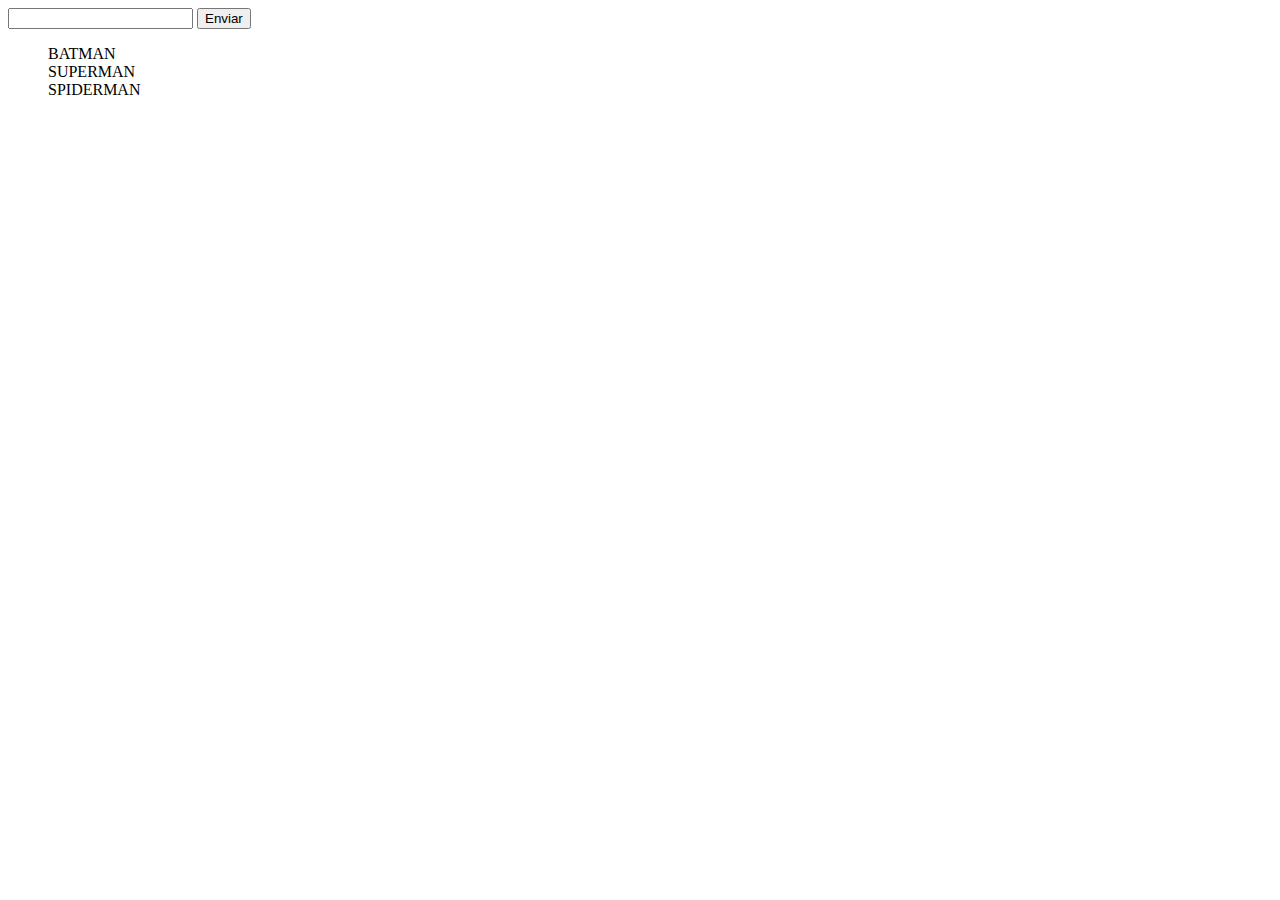
<file: javaScript/eventos/index.html>
<!DOCTYPE html>
<html>

<head>
    <meta charset="utf-8" />
    <title>Eventos</title>
    <link rel="stylesheet" href="style.css" />
</head>

<body>
    <input text="nombre" id="micaja" />
    <button id="miBoton">Enviar</button>
    <ul id="miLista">
    </ul>
    <script src="dom.js"></script>
</body>

</html>
</file>
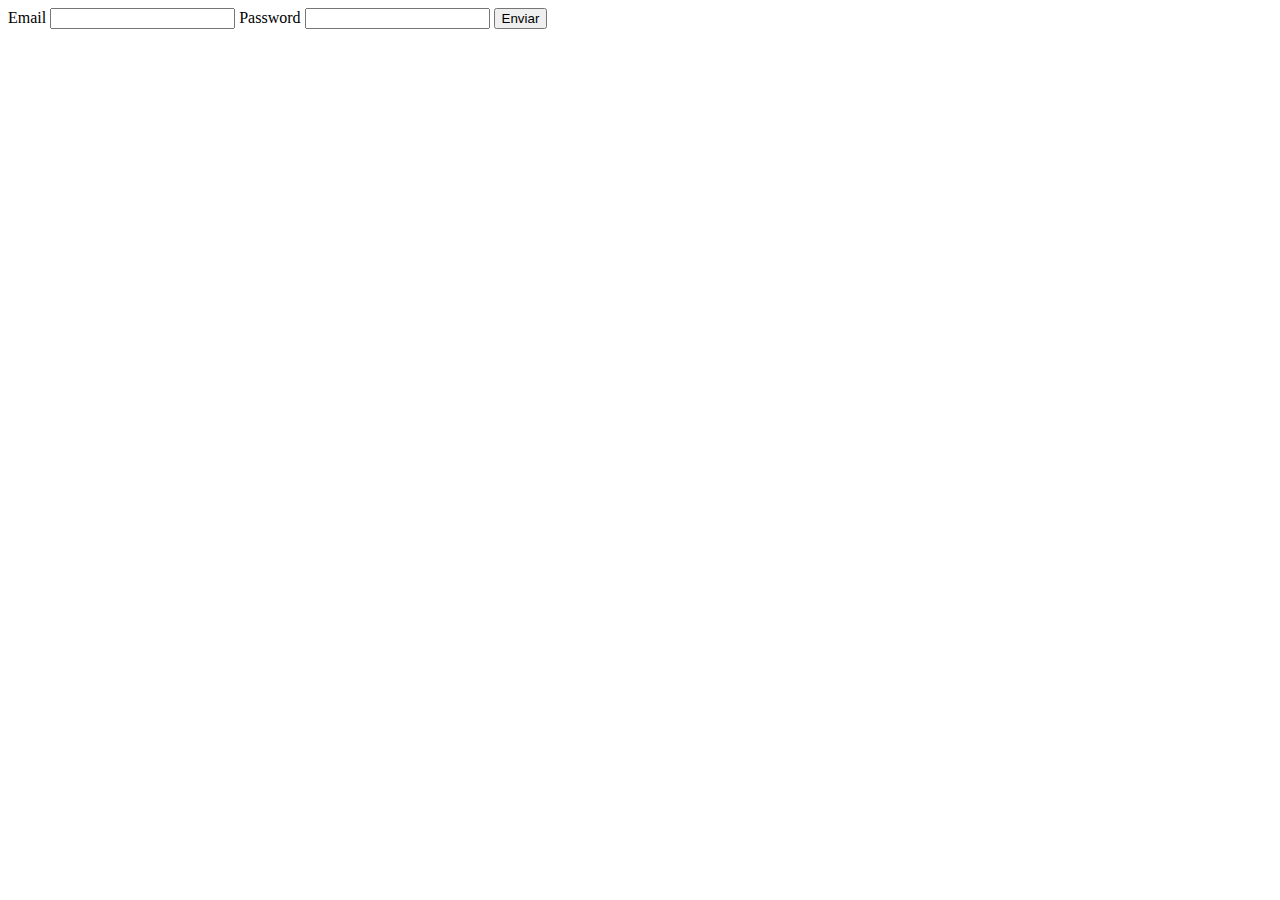
<file: javaScript/formulario1/index.html>
<!DOCTYPE html>

<html lang="es">

<head>
    <meta charset="utf-8" />
    <link rel="stylesheet" href="../formulario1/style.css" />
    <title>Ejemplo formulario 1</title>
</head>

<body>



    <label name="nombre" type="text">Email</label>
    <input type="text" name="texto1" id="email" />


    <label name="nombre" type="text">Password</label>
    <input type="text" name="texto2" id="password" />


    <input type="submit" value="Enviar" id="enviar" />
    <span id="valido"></span>
    <script src="../formulario1/dom.js"></script>


</body>

</html>
</file>
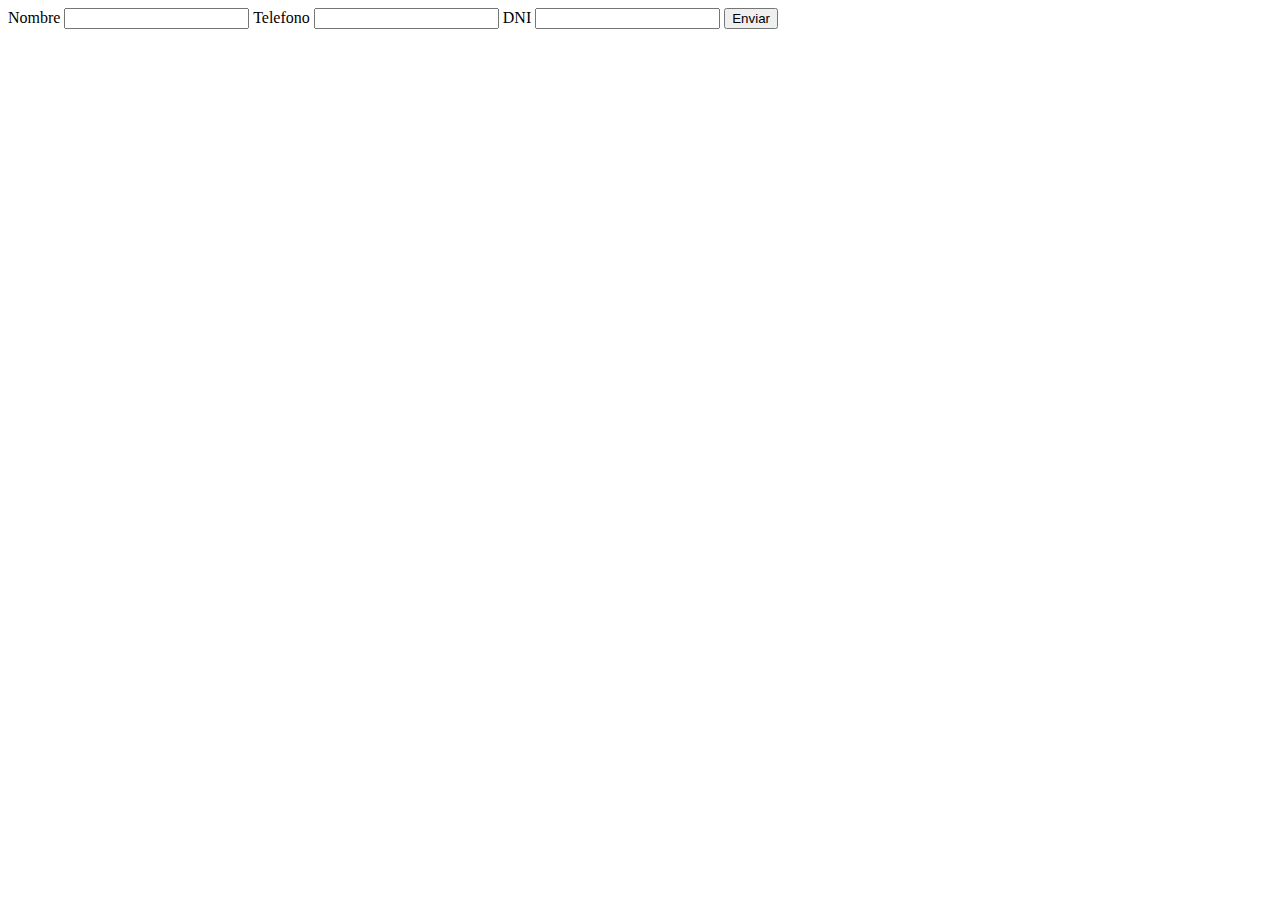
<file: javaScript/formulario2/index.html>
<!DOCTYPE html>

<html lang="es">

<head>
    <meta charset="utf-8" />

    <title>Ejemplo formulario 2</title>
</head>

<body>



    <label name="nombre" type="text">Nombre</label>
    <input type="text" name="texto1" id="nombre" />


    <label name="nombre" type="text">Telefono</label>
    <input type="text" name="texto2" id="telefono" />

    <label name="nombre" type="text">DNI</label>
    <input type="text" name="texto2" id="dni" />



    <input type="submit" value="Enviar" id="enviar" />
    <span id="valido"></span>
    <script src="../formulario2/dom.js"></script>


</body>

</html>
</file>
<file: javaScript/eventos/style.css>
#mislistas {
    list-style: none;
    text-transform: uppercase;
}
</file>
<file: javaScript/formulario1/style.css>
#formulario {
    width: 100px;
    height: 100px;
}

input [type="text"] {
    padding: 1px;
    margin-right: -5px;
}
</file>
